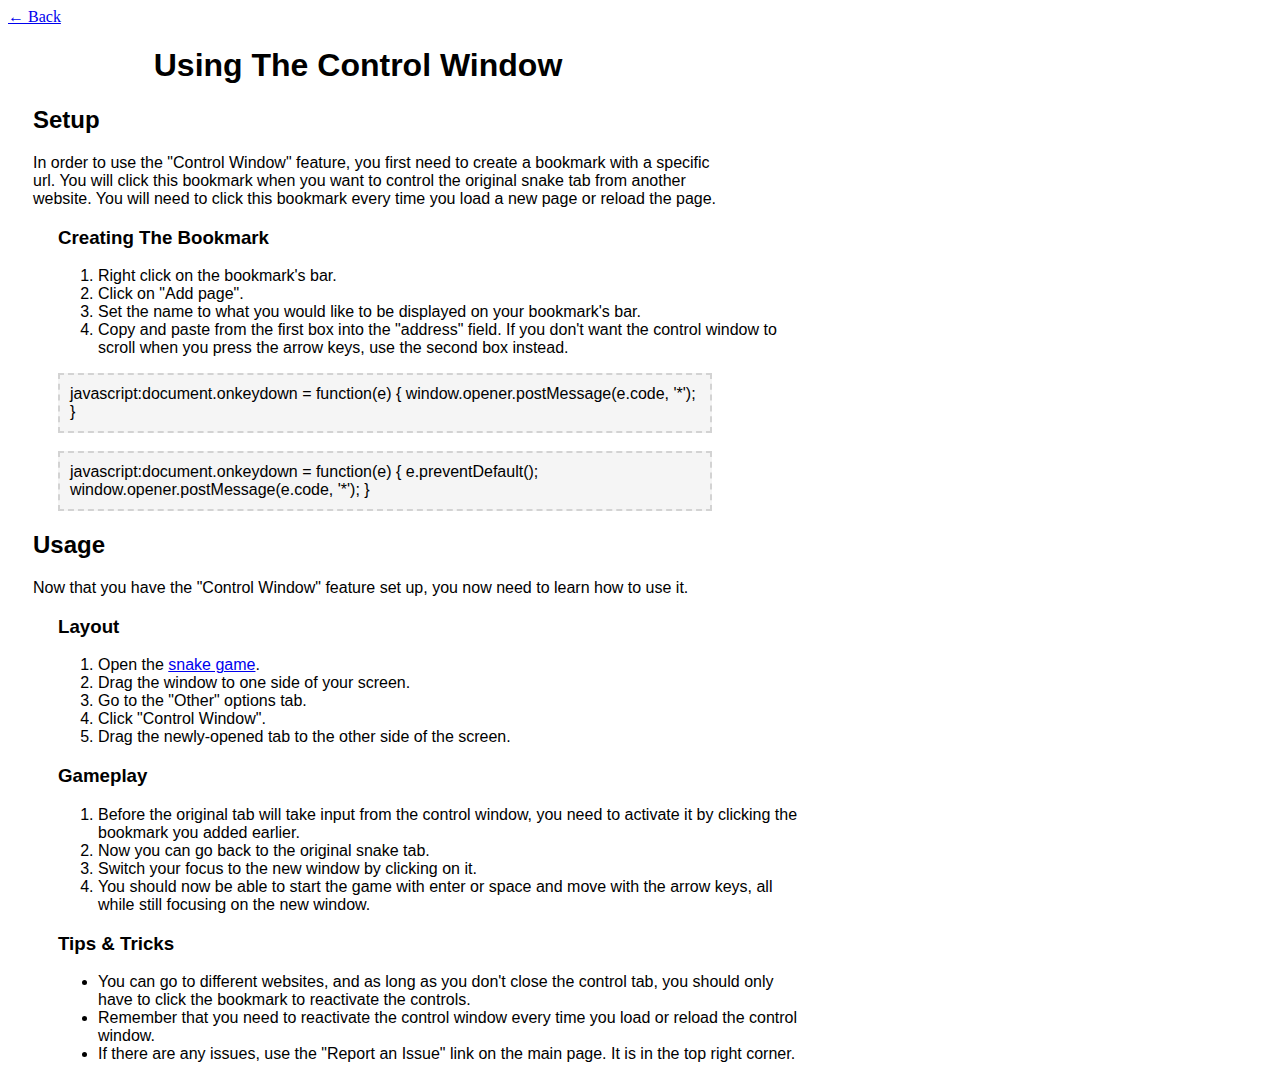
<file: controlWindow.html>
<!DOCTYPE html>
<html>
  <head>
    <link rel="stylesheet" href="controlWindow.css">
    <link
      rel="icon"
      href="https://cdn.glitch.me/61845a2e-50dd-416e-b27c-f6c4d479d0ad%2Ffavicon.ico?v=1633638312872"
      id="icon"
    />
    <title>Control Window</title>
  </head>
  <body>
    <a class="back" href="index.html">&#8592; Back</a>
    <h1>
      Using The Control Window
    </h1>
    <h2>
      Setup
    </h2>
    <p class="h2">
      In order to use the "Control Window" feature, you first need to create a bookmark with a specific url. You will click this bookmark when you want to control the original snake tab from another website. You will need to click this bookmark every time you load a new page or reload the page.
    </p>
    <h3>
      Creating The Bookmark
    </h3>
    <ol class="h3">
      <li>Right click on the bookmark's bar.</li>
      <li>Click on "Add page".</li>
      <li>Set the name to what you would like to be displayed on your bookmark's bar.</li>
      <li>Copy and paste from the first box into the "address" field. If you don't want the control window to scroll when you press the arrow keys, use the second box instead.</li>
    </ol>
    <div class="codeBox h3">
      javascript:document.onkeydown = function(e) { window.opener.postMessage(e.code, '*'); }
    </div>
    <br>
    <div class="codeBox h3">
      javascript:document.onkeydown = function(e) { e.preventDefault(); window.opener.postMessage(e.code, '*'); }
    </div>
    <h2>
      Usage
    </h2>
    <p class="h2">
      Now that you have the "Control Window" feature set up, you now need to learn how to use it.
    </p>
    <h3>
      Layout
    </h3>
    <ol class="h3">
      <li>Open the <a target="_blank" href="https://snakegamejs.glitch.me">snake game</a>.</a></li>
      <li>Drag the window to one side of your screen.</li>
      <li>Go to the "Other" options tab.</li>
      <li>Click "Control Window".</li>
      <li>Drag the newly-opened tab to the other side of the screen.</li>
    </ol>
    <h3>
      Gameplay
    </h3>
    <ol class="h3">
      <li>Before the original tab will take input from the control window, you need to activate it by clicking the bookmark you added earlier.</li>
      <li>Now you can go back to the original snake tab.</li>
      <li>Switch your focus to the new window by clicking on it.</li>
      <li>You should now be able to start the game with enter or space and move with the arrow keys, all while still focusing on the new window.</li>
    </ol>
    <h3>
      Tips & Tricks
    </h3>
    <ul class="h3">
      <li>You can go to different websites, and as long as you don't close the control tab, you should only have to click the bookmark to reactivate the controls.</li>
      <li>Remember that you need to reactivate the control window every time you load or reload the control window.</li>
      <li>If there are any issues, use the "Report an Issue" link on the main page. It is in the top right corner.</li>
    </ul>
  </body>
</html>
</file>
<file: controlWindow.css>
h1, .h1 {
  text-align: center;
  font-family: arial;
  max-width: 700px;
}

h2, .h2 {
  font-family: arial;
  margin-left: 25px;
  max-width: 700px;
}

h3, .h3 {
  font-family: arial;
  margin-left: 50px;
  max-width: 700px;
}

.codeBox {
  background-color: whitesmoke;
  border: 2px lightgray dashed;
  padding: 10px;
  max-width: 630px;
}
</file>
